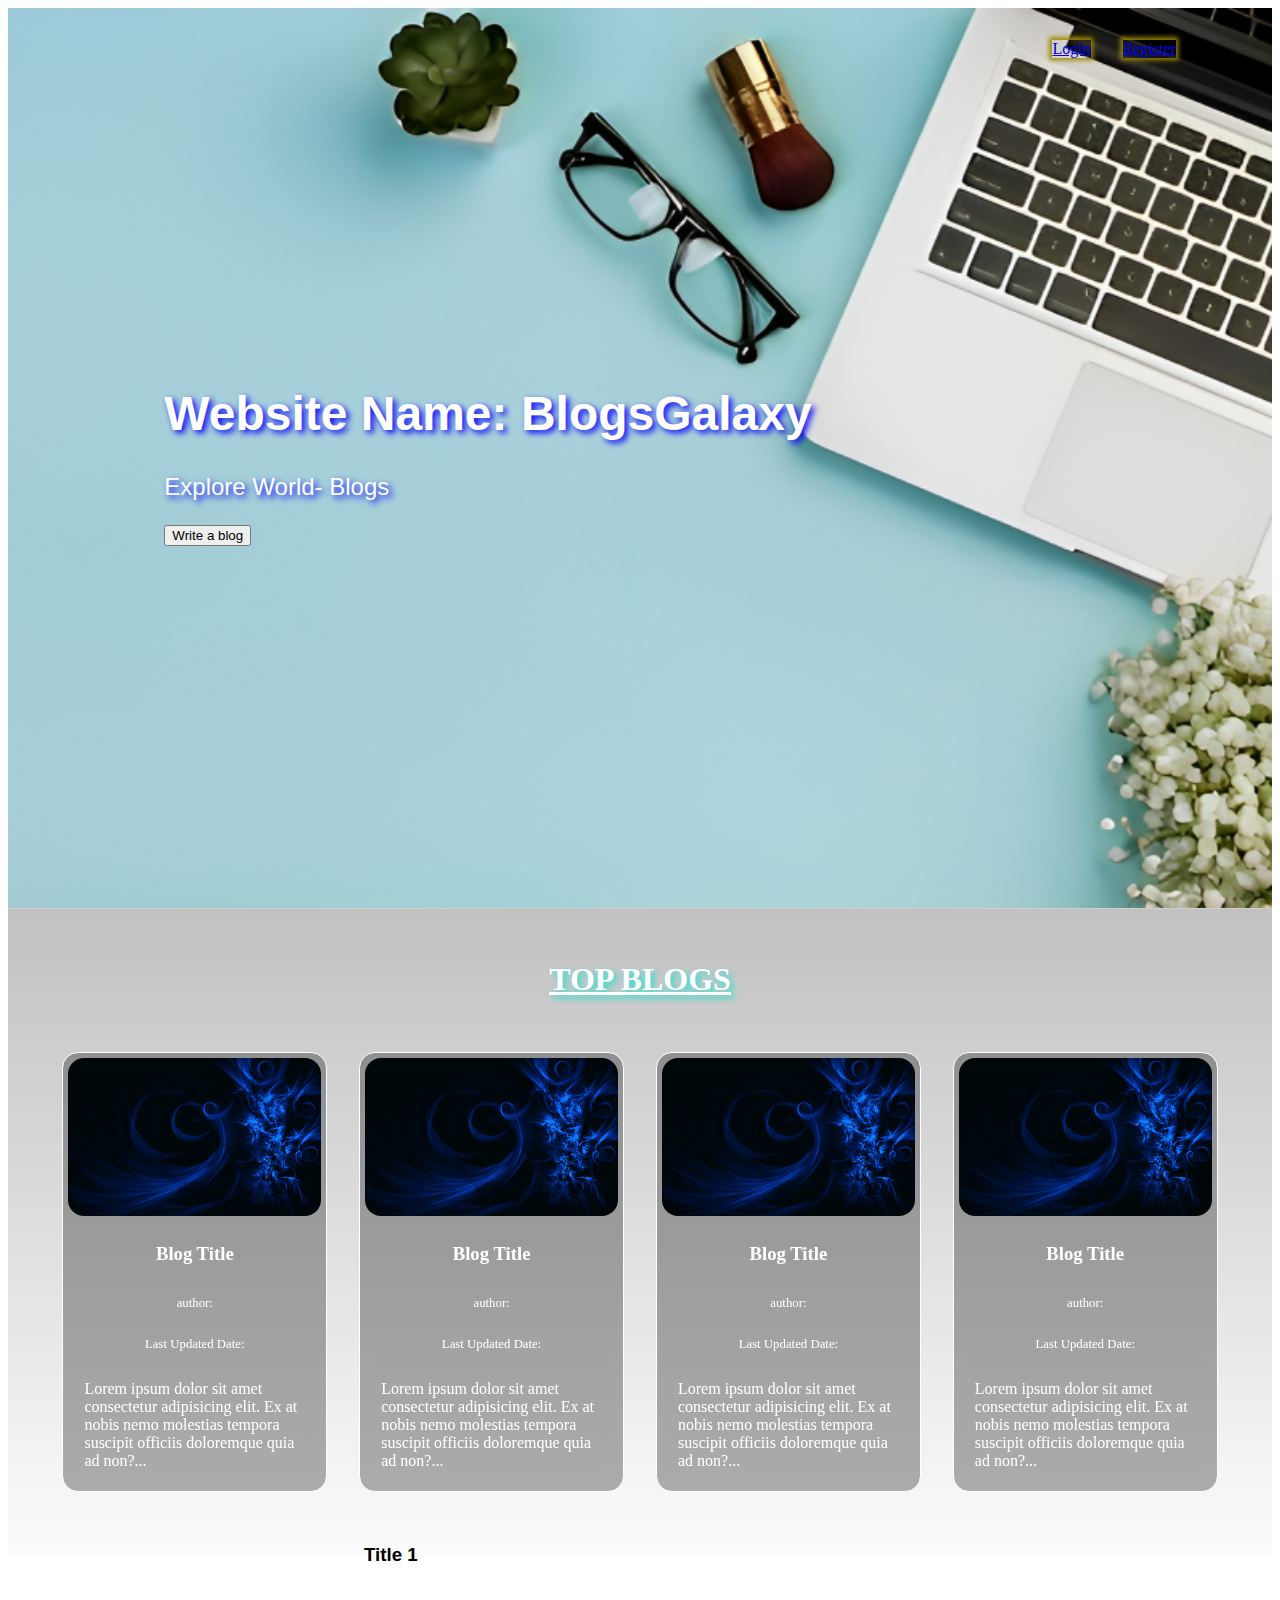
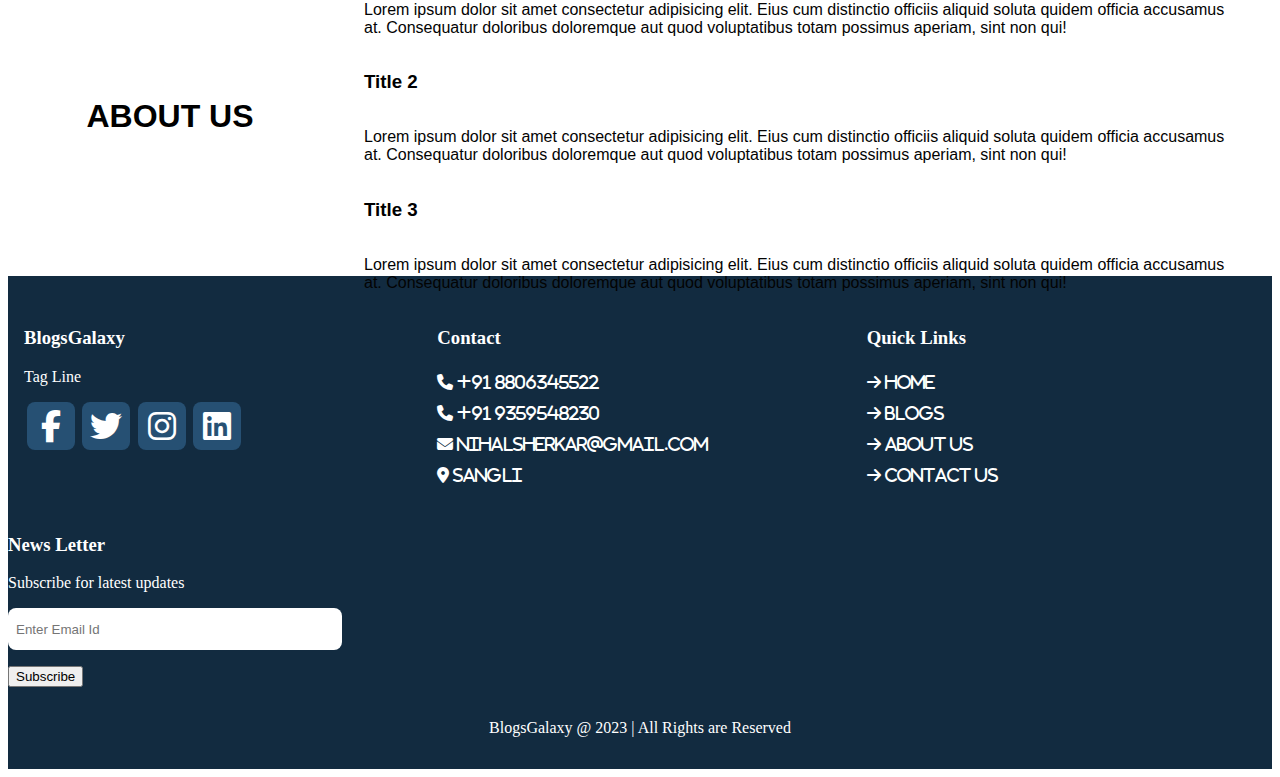
<file: Front-End/index.html>
<!DOCTYPE html>
<html lang="en">
  <head>
    <meta charset="UTF-8" />
    <meta name="viewport" content="width=device-width, initial-scale=1.0" />
    <title>E-Commerce site</title>
    <link
      href="https://cdn.jsdelivr.net/npm/bootstrap@5.0.2/dist/css/bootstrap.min.css"
      rel="stylesheet"
      integrity="sha384-EVSTQN3/azprG1Anm3QDgpJLIm9Nao0Yz1ztcQTwFspd3yD65VohhpuuCOmLASjC"
      crossorigin="anonymous"
    />
    <script
      src="https://cdn.jsdelivr.net/npm/bootstrap@5.0.2/dist/js/bootstrap.bundle.min.js"
      integrity="sha384-MrcW6ZMFYlzcLA8Nl+NtUVF0sA7MsXsP1UyJoMp4YLEuNSfAP+JcXn/tWtIaxVXM"
      crossorigin="anonymous"
    ></script>
    <link rel="stylesheet" href="./css/index.css" />
    <link
      rel="stylesheet"
      href="https://cdnjs.cloudflare.com/ajax/libs/font-awesome/6.5.1/css/all.min.css"
    />
  </head>
  <body>
    <div class="background">
      <div class="nav-options">
        <a href=" /html/login.html" class="btn btn-outline-warning">Login</a>
        <a href="/html/register.html" class="btn btn-outline-warning"
          >Register</a
        >
      </div>
      <div class="center-content">
        <div class="content-header">
          <h1>Website Name: BlogsGalaxy</h1>
          <p>Explore World- Blogs</p>
          <button class="btn btn-dark btn-md">Write a blog</button>
        </div>
      </div>
    </div>

    <div class="blogs-section">
      <div class="heading">
        <h1>TOP BLOGS</h1>
      </div>

      <!-- Top Blog -->
      <div class="top-blogs">
        <!-- blog -->
        <div class="blog">
          <img src="/Front-End/pictures/background1.jpg" alt="" />
          <h3>Blog Title</h3>
          <p class="author">author:</p>
          <p class="date">Last Updated Date:</p>
          <p class="">
            Lorem ipsum dolor sit amet consectetur adipisicing elit. Ex at nobis
            nemo molestias tempora suscipit officiis doloremque quia ad non?...
          </p>
        </div>
        <div class="blog">
          <img src="/Front-End/pictures/background1.jpg" alt="" />
          <h3>Blog Title</h3>
          <p class="author">author:</p>
          <p class="date">Last Updated Date:</p>
          <p class="">
            Lorem ipsum dolor sit amet consectetur adipisicing elit. Ex at nobis
            nemo molestias tempora suscipit officiis doloremque quia ad non?...
          </p>
        </div>
        <div class="blog">
          <img src="/Front-End/pictures/background1.jpg" alt="" />
          <h3>Blog Title</h3>
          <p class="author">author:</p>
          <p class="date">Last Updated Date:</p>
          <p class="">
            Lorem ipsum dolor sit amet consectetur adipisicing elit. Ex at nobis
            nemo molestias tempora suscipit officiis doloremque quia ad non?...
          </p>
        </div>
        <div class="blog">
          <img src="/Front-End/pictures/background1.jpg" alt="" />
          <h3>Blog Title</h3>
          <p class="author">author:</p>
          <p class="date">Last Updated Date:</p>
          <p class="">
            Lorem ipsum dolor sit amet consectetur adipisicing elit. Ex at nobis
            nemo molestias tempora suscipit officiis doloremque quia ad non?...
          </p>
        </div>
      </div>
    </div>

    <!-- About us  -->
    <div class="about">
      <div class="one">
        <h1>ABOUT US</h1>
      </div>
      <div class="two">
        <h3>Title 1</h3>
        <p>
          Lorem ipsum dolor sit amet consectetur adipisicing elit. Eius cum
          distinctio officiis aliquid soluta quidem officia accusamus at.
          Consequatur doloribus doloremque aut quod voluptatibus totam possimus
          aperiam, sint non qui!
        </p>
        <h3>Title 2</h3>
        <p>
          Lorem ipsum dolor sit amet consectetur adipisicing elit. Eius cum
          distinctio officiis aliquid soluta quidem officia accusamus at.
          Consequatur doloribus doloremque aut quod voluptatibus totam possimus
          aperiam, sint non qui!
        </p>
        <h3>Title 3</h3>
        <p class="mb-2">
          Lorem ipsum dolor sit amet consectetur adipisicing elit. Eius cum
          distinctio officiis aliquid soluta quidem officia accusamus at.
          Consequatur doloribus doloremque aut quod voluptatibus totam possimus
          aperiam, sint non qui!
        </p>
      </div>
    </div>
    <!-- End About Us -->

    <!-- Footer -->
    <div class="footer">
      <div class="footer-container">
        <div class="box logo">
          <h3>BlogsGalaxy</h3>
          <p>Tag Line</p>

          <div class="share">
            <a class="fab fa-facebook-f"></a>
            <a class="fab fa-twitter"></a>
            <a class="fab fa-instagram"></a>
            <a class="fab fa-linkedin"></a>
          </div>
        </div>
        <div class="box">
          <h3>Contact</h3>
          <a class="links"> <i class="fas fa-phone"> +91 8806345522</i> </a>
          <a class="links"> <i class="fas fa-phone"> +91 9359548230</i> </a>
          <a class="links">
            <i class="fas fa-envelope"> nihalsherkar@gmail.com</i>
          </a>
          <a class="links"> <i class="fas fa-map-marker-alt"> Sangli</i></a>
        </div>
        <!-- Quick Link Start -->
        <div class="box">
          <h3>Quick Links</h3>
          <a class="links">
            <i class="fa-solid fa-arrow-right"> Home</i>
          </a>
          <a class="links">
            <i class="fa-solid fa-arrow-right"> Blogs</i>
          </a>
          <a class="links">
            <i class="fa-solid fa-arrow-right"> About Us</i>
          </a>
          <a class="links">
            <i class="fa-solid fa-arrow-right"> Contact Us</i>
          </a>
        </div>
        <!-- Quick Link End -->

        <div class="box newsletter">
          <h3>News Letter</h3>
          <p>Subscribe for latest updates</p>
          <input
            class="email"
            type="email"
            name="email"
            id=""
            placeholder="Enter Email Id"
          />
          <div>
            <input
              type="submit"
              class="btn btn-primary text-white"
              value="Subscribe"
            />
          </div>
        </div>
      </div>

      <div class="credits">BlogsGalaxy @ 2023 | All Rights are Reserved</div>
    </div>
    <!-- Footer End -->
  </body>
</html>
</file>
<file: Front-End/css/index.css>
.background {
  margin: 0px;
  padding: 0px;
  background-image: url("/Front-End/pictures/back2.png");
  height: 100vh;
  background-position: top;
  background-size: cover;
}

.background .nav-options {
  display: flex;
  justify-content: right;
  padding: 2rem 6rem;
  gap: 2rem;
}

.background .nav-options .btn {
  cursor: pointer;
  box-shadow: 0 0 0.3rem 0.2rem rgb(156, 136, 3);
}

.center-content {
  display: flex;
  justify-content: center;
  align-items: center;
  width: 75vw;
  height: 80vh;
  color: white;
}

.center-content .content-header h1 {
  font-size: 3rem;
  text-shadow: 0.2rem 0.2rem 0.4rem blue;
  font-family: "Segoe UI", Tahoma, Geneva, Verdana, sans-serif;
}

.center-content .content-header p {
  font-size: 1.5rem;
  font-weight: 500;
  font-family: "Segoe UI", Tahoma, Geneva, Verdana, sans-serif;
  text-shadow: 0.2rem 0.2rem 0.4rem blue;
}

.center-content .content-header button {
  transition: 0.3s;
}

.center-content .content-header button:hover {
  transform: scale(0.9);
}

/* Blog section */
.blogs-section {
  background-image: linear-gradient(
    rgba(168, 167, 167, 0.7),
    rgba(250, 250, 252, 0.7)
  );
  background-size: cover;
  background-position: center;
}

.blogs-section .heading {
  color: white;
  text-shadow: 0.2rem 0.2rem 0.4rem rgb(27, 227, 204);
  display: flex;
  justify-content: center;
  padding-top: 2rem;
}

.blogs-section .heading h1 {
  text-decoration: underline;
}

.blogs-section .top-blogs {
  padding-top: 2rem;
  padding-bottom: 4rem;
  display: flex;
  justify-content: center;
  gap: 2rem;
}
.blogs-section .top-blogs .blog {
  display: flex;
  flex-direction: column;
  width: 20%;
  border: 1px solid white;
  border-radius: 1rem;
  background-color: rgba(0, 0, 0, 0.3);
  backdrop-filter: blur(0.4rem);
  color: white;
  cursor: pointer;
  padding: 5px;
}
.blogs-section .top-blogs .blog {
  transition: 0.3s;
}
.blogs-section .top-blogs .blog:hover {
  transform: scale(1.1);
  box-shadow: 0 0 0.4rem 0.3rem rgb(27, 227, 204);
}

.blogs-section .top-blogs .blog img {
  border-radius: 1rem;
}

.blogs-section .top-blogs .blog h3 {
  padding: 0.5rem 1rem 0 1rem;
  text-align: center;
}

.blogs-section .top-blogs .blog .author {
  display: flex;
  justify-content: center;
  font-size: 0.8rem;
}

.blogs-section .top-blogs .blog .date {
  display: flex;
  justify-content: center;
  font-size: 0.8rem;
}

.blogs-section .top-blogs .blog p {
  padding: 0 1rem 0 1rem;
}

.about {
  background-color: gray;
  height: 20rem;
  display: flex;
}

.about .one {
  width: 25%;
  background-color: white;
  padding: 1rem;
  font-family: "Segoe UI", Tahoma, Geneva, Verdana, sans-serif;
  justify-content: center;
  display: flex;
  align-items: center;
  flex-direction: column;
}

.about .one h1 {
  color: rgb(0, 0, 0);
}
.about .one ul i {
  color: white;
}

.about .one .myicon {
  display: flex;
  align-items: center;
  justify-content: center;
}

.about .two {
  width: 75%;
  background-color: white;
  padding: 2rem 2rem;
  font-family: "Segoe UI", Tahoma, Geneva, Verdana, sans-serif;
  display: flex;
  flex-direction: column;
  justify-content: center;
}

.about .two h3 {
  color: rgb(0, 0, 0);
}
.about .two p {
  color: rgb(3, 3, 3);
}

/* Footer

*/

.footer {
  background-color: #122b40;
}

.footer .footer-container {
  display: grid;
  grid-template-columns: repeat(auto-fit, minmax(20rem, 1fr));
  gap: 1.5rem;
  padding-top: 2rem;
}

.footer .footer-container .logo {
  margin-left: 1rem;
}

.footer .footer-container .box h3,
.footer .footer-container .box p {
  color: white;
}
.footer .footer-container .box .share a {
  color: white;
  height: 3rem;
  width: 3rem;
  line-height: 3rem;
  font-size: 2rem;
  text-decoration: none;
  border-radius: 0.5rem;
  margin-left: 0.2rem;
  background-color: #265073;
  text-align: center;
  cursor: pointer;
  transition: 0.4s;
}
.footer .footer-container .box .share a:hover {
  transform: scale(0.7);
}

.footer .footer-container .box .links {
  display: block;
  font-size: 1rem;
  color: white;
  padding: 0.4rem 0;
  text-decoration: none;
  cursor: pointer;
}
.footer .footer-container .box .links i {
  padding-right: 0.5rem;
  transition: 0.4s;
}

.footer .footer-container .box .links:hover i {
  padding-right: 1.5rem;
  transform: scale(0.7);
}

.footer .footer-container .newsletter .email {
  height: 2.5rem;
  width: 80%;
  border-radius: 0.5rem;
  margin-bottom: 1rem;
  border: none;
  padding-left: 0.5rem;
  text-decoration: none;
}

.footer .footer-container .newsletter .email:focus {
  outline: none;
  box-shadow: 0 0 0.4rem 0.3rem rgb(27, 227, 204);
}

.footer .footer-container .newsletter .btn {
  transition: 0.3s;
}
.footer .footer-container .newsletter .btn:hover {
  transform: scale(0.9);
}

.footer .credits {
  color: white;
  margin-top: 2rem;
  padding-bottom: 2rem;
  font-size: 1rem;
  text-align: center;
}

@media (max-width: 768px) {
  .background {
    height: 50vh;
  }
  .background .nav-options {
    padding: 1rem 2rem;
    font-size: 0.6rem;
  }
  .background .nav-options a {
    font-size: 0.6rem;
  }
}
</file>
